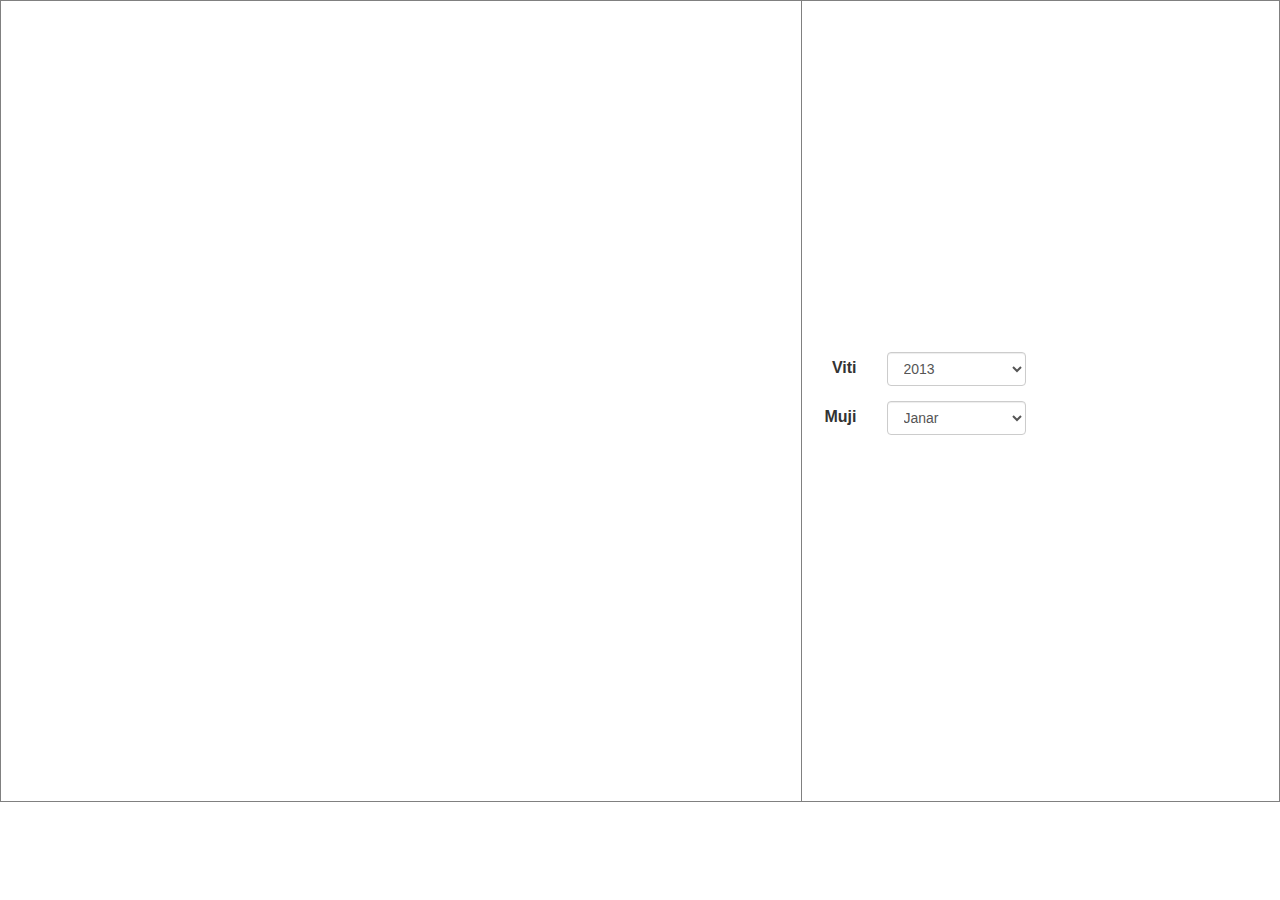
<file: index.html>
<html>
    <head>
        <!-- Bootstrat compiled and minified CSS -->
        <link rel="stylesheet" href="https://maxcdn.bootstrapcdn.com/bootstrap/3.2.0/css/bootstrap.min.css">

        <!-- Leaflets CSS -->
        <link rel="stylesheet" href="http://cdn.leafletjs.com/leaflet-0.7.3/leaflet.css" />
        <style>
            #map { 
                height: 800px;
                width: 800px; 
            }
        </style>

        <!-- jQuery -->
        <script src="https://code.jquery.com/jquery-1.11.1.min.js"></script>

        <!-- leaflets JS -->
        <script src="http://cdn.leafletjs.com/leaflet-0.7.3/leaflet.js"></script>
        <!-- Bootstrat compiled and minified JavaScript -->
        <script src="https://maxcdn.bootstrapcdn.com/bootstrap/3.2.0/js/bootstrap.min.js"></script>

        <script>
            var API_HOST = "http://localhost:5010"

            $(document).ready(function(){
                // Query date when selecting a month.
                // No need to listen to changes on year Select element because we only have one year (i.e. 2013).
                $('#month').on('change', function (e) {
                    var year = $('#year').find(":selected").text();
                    var month = this.value;

                    var requestUrl = API_HOST + "/measurements?year=" + year + "&month=" + month;

                    $.get(requestUrl, function(data, status){
                        console.log(data);
                    });
                });
            });
        </script>

        <title>Kosovo Water Surface Quality Visualizer</title>
    </head>


    <body>
        <table border="1" width="100%">
            <tr>
                <td width="1%">
                    <div id="map"></div>
                </td>
                <td width="99%">
                    <div id="control-panel">
                        <form class="form-horizontal">
                            <div class="form-group">
                                <label for="year" class="control-label col-xs-2">Viti</label>
                                <div class="col-xs-4">
                                    <select class="form-control" id="year" name="year">
                                        <option value="2013">2013</option>
                                    </select>
                                </div>
                            </div>

                            <div class="form-group">
                                <label for="month" class="control-label col-xs-2">Muji</label>
                                <div class="col-xs-4">
                                    <select class="form-control" id="month" name="month">
                                        <option value="1">Janar</option>
                                        <option value="2">Shkurt</option>
                                        <option value="3">Mars</option>
                                        <option value="4">Prill</option>
                                        <option value="5">Maj</option>
                                        <option value="6">Qershor</option>
                                        <option value="7">Korrik</option>
                                        <option value="8">Gusht</option>
                                        <option value="9">Shtator</option>
                                        <option value="10">Tetor</option>
                                        <option value="11">Nentor</option>
                                        <option value="12">Dhjetor</option>
                                    </select>
                                </div>
                            </div>
                        </form>
                    </div>
                </td>
            </tr>
        </table>
        
        <script>
            var map = L.map('map').setView([42.551056983385934, 20.87127685546875], 9);

            L.tileLayer('http://{s}.tiles.mapbox.com/v3/georges.jjc3k7b1/{z}/{x}/{y}.png', {
                attribution: 'Data Source: <a href="http://opendatakosovo.org">Open Data Kosovo</a>',
                maxZoom: 18
            }).addTo(map);
        </script>
    </body>
</html>
</file>
